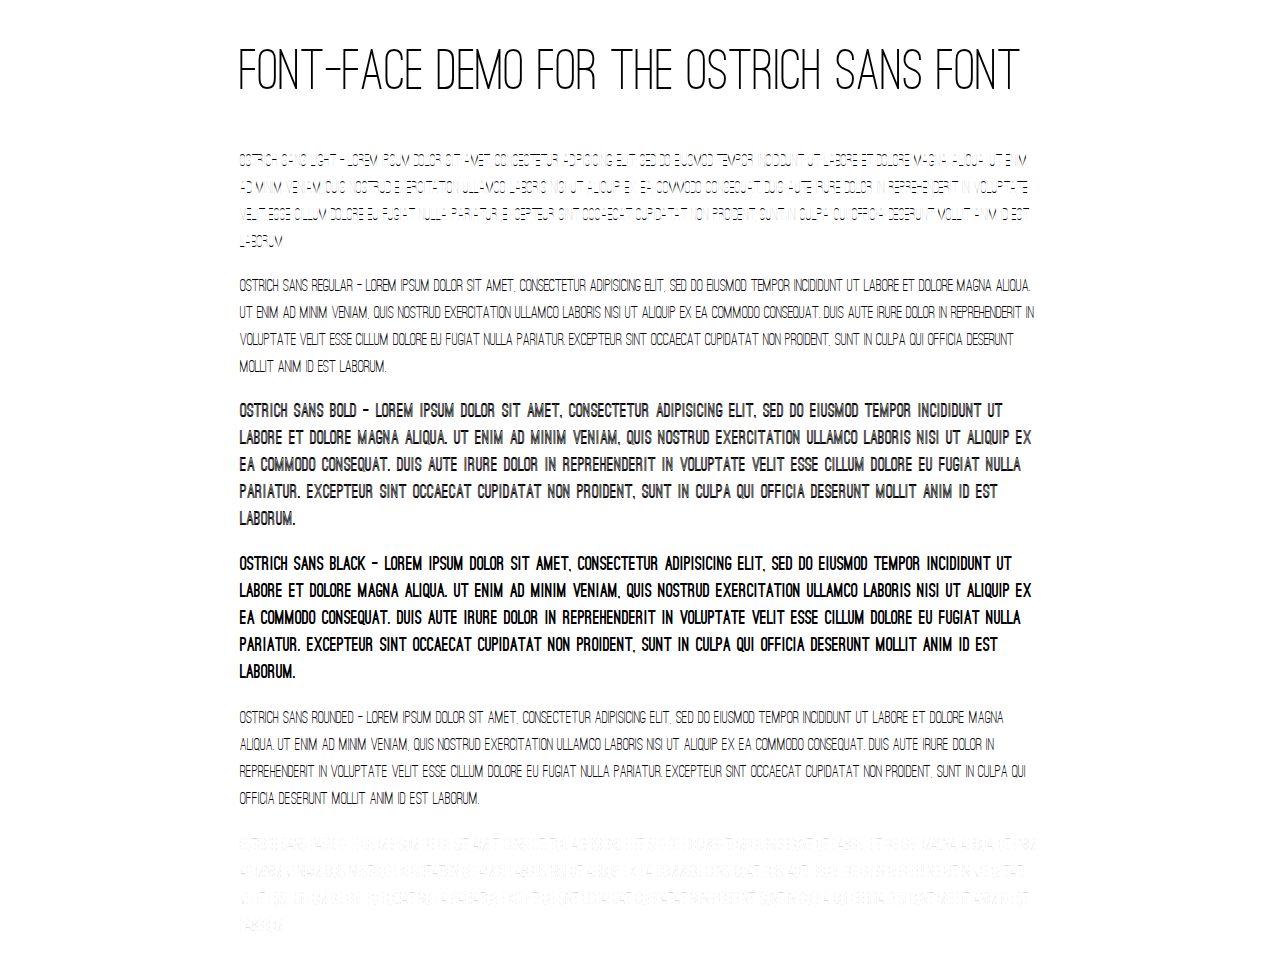
<file: data/webservice/static/webfonts/demo.html>
<!DOCTYPE html PUBLIC "-//W3C//DTD XHTML 1.0 Strict//EN"
	"http://www.w3.org/TR/xhtml1/DTD/xhtml1-strict.dtd">

<html xmlns="http://www.w3.org/1999/xhtml" xml:lang="en" lang="en">
<head>
	<meta http-equiv="Content-Type" content="text/html; charset=utf-8"/>

	<title>Font Face Demo</title>
	<link rel="stylesheet" href="stylesheet.css" type="text/css" charset="utf-8">
	<style type="text/css" media="screen">
		h1.fontface {font: 60px/68px 'OstrichSansMedium', Arial, sans-serif;letter-spacing: 0;}

		p.style1 {font: 18px/27px 'OstrichSansCondensedLight', Arial, sans-serif;}
		p.style2 {font: 18px/27px 'OstrichSansMedium', Arial, sans-serif;}
		p.style3 {font: 18px/27px 'OstrichSansBold', Arial, sans-serif;}
		p.style4 {font: 18px/27px 'OstrichSansBlack', Arial, sans-serif;}
		p.style5 {font: 18px/27px 'OstrichSansRoundedMedium', Arial, sans-serif;}
		p.style6 {font: 18px/27px 'OstrichSansDashedMedium', Arial, sans-serif;}
		
		#container {
			width: 800px;
			margin-left: auto;
			margin-right: auto;
		}
	</style>
</head>

<body>
	<div id="container">
		<h1 class="fontface">FONT-FACE DEMO FOR THE OSTRICH SANS FONT</h1>
	
	 

	<p class="style1">Ostrich Sans Light - Lorem ipsum dolor sit amet, consectetur adipisicing elit, sed do eiusmod tempor incididunt ut labore et dolore magna aliqua. Ut enim ad minim veniam, quis nostrud exercitation ullamco laboris nisi ut aliquip ex ea commodo consequat. Duis aute irure dolor in reprehenderit in voluptate velit esse cillum dolore eu fugiat nulla pariatur. Excepteur sint occaecat cupidatat non proident, sunt in culpa qui officia deserunt mollit anim id est laborum.</p>

	 

	<p class="style2">Ostrich Sans Regular - Lorem ipsum dolor sit amet, consectetur adipisicing elit, sed do eiusmod tempor incididunt ut labore et dolore magna aliqua. Ut enim ad minim veniam, quis nostrud exercitation ullamco laboris nisi ut aliquip ex ea commodo consequat. Duis aute irure dolor in reprehenderit in voluptate velit esse cillum dolore eu fugiat nulla pariatur. Excepteur sint occaecat cupidatat non proident, sunt in culpa qui officia deserunt mollit anim id est laborum.</p>

	 

	<p class="style3">Ostrich Sans Bold - Lorem ipsum dolor sit amet, consectetur adipisicing elit, sed do eiusmod tempor incididunt ut labore et dolore magna aliqua. Ut enim ad minim veniam, quis nostrud exercitation ullamco laboris nisi ut aliquip ex ea commodo consequat. Duis aute irure dolor in reprehenderit in voluptate velit esse cillum dolore eu fugiat nulla pariatur. Excepteur sint occaecat cupidatat non proident, sunt in culpa qui officia deserunt mollit anim id est laborum.</p>

	 

	<p class="style4">Ostrich Sans Black - Lorem ipsum dolor sit amet, consectetur adipisicing elit, sed do eiusmod tempor incididunt ut labore et dolore magna aliqua. Ut enim ad minim veniam, quis nostrud exercitation ullamco laboris nisi ut aliquip ex ea commodo consequat. Duis aute irure dolor in reprehenderit in voluptate velit esse cillum dolore eu fugiat nulla pariatur. Excepteur sint occaecat cupidatat non proident, sunt in culpa qui officia deserunt mollit anim id est laborum.</p>

	 

	<p class="style5">Ostrich Sans Rounded - Lorem ipsum dolor sit amet, consectetur adipisicing elit, sed do eiusmod tempor incididunt ut labore et dolore magna aliqua. Ut enim ad minim veniam, quis nostrud exercitation ullamco laboris nisi ut aliquip ex ea commodo consequat. Duis aute irure dolor in reprehenderit in voluptate velit esse cillum dolore eu fugiat nulla pariatur. Excepteur sint occaecat cupidatat non proident, sunt in culpa qui officia deserunt mollit anim id est laborum.</p>

	 

	<p class="style6">Ostrich Sans Dashed - Lorem ipsum dolor sit amet, consectetur adipisicing elit, sed do eiusmod tempor incididunt ut labore et dolore magna aliqua. Ut enim ad minim veniam, quis nostrud exercitation ullamco laboris nisi ut aliquip ex ea commodo consequat. Duis aute irure dolor in reprehenderit in voluptate velit esse cillum dolore eu fugiat nulla pariatur. Excepteur sint occaecat cupidatat non proident, sunt in culpa qui officia deserunt mollit anim id est laborum.</p>

		</div>
</body>
</html>
</file>
<file: data/webservice/static/webfonts/stylesheet.css>
/* Generated by Font Squirrel (http://www.fontsquirrel.com) on August 23, 2012 12:34:25 PM America/New_York */



@font-face {
    font-family: 'OstrichSansCondensedLight';
    src: url('ostrich-light-webfont.eot');
    src: url('ostrich-light-webfont.eot?#iefix') format('embedded-opentype'),
         url('ostrich-light-webfont.woff') format('woff'),
         url('ostrich-light-webfont.ttf') format('truetype'),
         url('ostrich-light-webfont.svg#OstrichSansCondensedLight') format('svg');
    font-weight: normal;
    font-style: normal;

}

@font-face {
    font-family: 'OstrichSansMedium';
    src: url('ostrich-regular-webfont.eot');
    src: url('ostrich-regular-webfont.eot?#iefix') format('embedded-opentype'),
         url('ostrich-regular-webfont.woff') format('woff'),
         url('ostrich-regular-webfont.ttf') format('truetype'),
         url('ostrich-regular-webfont.svg#OstrichSansMedium') format('svg');
    font-weight: normal;
    font-style: normal;

}

@font-face {
    font-family: 'OstrichSansBold';
    src: url('ostrich-bold-webfont.eot');
    src: url('ostrich-bold-webfont.eot?#iefix') format('embedded-opentype'),
         url('ostrich-bold-webfont.woff') format('woff'),
         url('ostrich-bold-webfont.ttf') format('truetype'),
         url('ostrich-bold-webfont.svg#OstrichSansBold') format('svg');
    font-weight: normal;
    font-style: normal;

}

@font-face {
    font-family: 'OstrichSansBlack';
    src: url('ostrich-black-webfont.eot');
    src: url('ostrich-black-webfont.eot?#iefix') format('embedded-opentype'),
         url('ostrich-black-webfont.woff') format('woff'),
         url('ostrich-black-webfont.ttf') format('truetype'),
         url('ostrich-black-webfont.svg#OstrichSansBlack') format('svg');
    font-weight: normal;
    font-style: normal;

}

@font-face {
    font-family: 'OstrichSansRoundedMedium';
    src: url('ostrich-rounded-webfont.eot');
    src: url('ostrich-rounded-webfont.eot?#iefix') format('embedded-opentype'),
         url('ostrich-rounded-webfont.woff') format('woff'),
         url('ostrich-rounded-webfont.ttf') format('truetype'),
         url('ostrich-rounded-webfont.svg#OstrichSansRoundedMedium') format('svg');
    font-weight: normal;
    font-style: normal;

}

@font-face {
    font-family: 'OstrichSansDashedMedium';
    src: url('ostrich-dashed-webfont.eot');
    src: url('ostrich-dashed-webfont.eot?#iefix') format('embedded-opentype'),
         url('ostrich-dashed-webfont.woff') format('woff'),
         url('ostrich-dashed-webfont.ttf') format('truetype'),
         url('ostrich-dashed-webfont.svg#OstrichSansDashedMedium') format('svg');
    font-weight: normal;
    font-style: normal;

}
</file>
